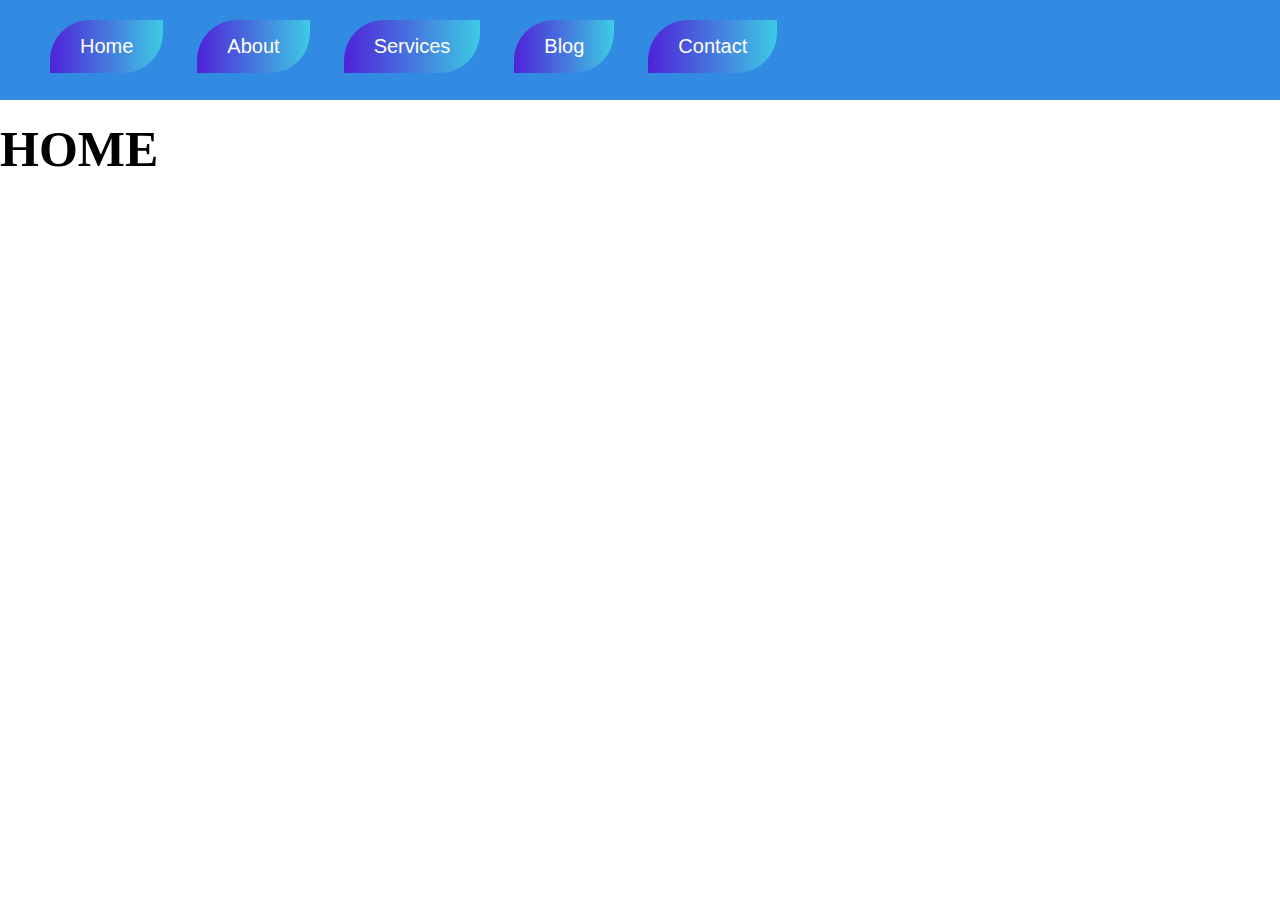
<file: week_1/assignment-1/index.html>
<!DOCTYPE html>
<html lang="en">
  <head>
    <meta charset="UTF-8" />
    <meta http-equiv="X-UA-Compatible" content="IE=edge" />
    <meta name="viewport" content="width=device-width, initial-scale=1.0" />
    <title>Document</title>
    <link rel="stylesheet" href="./css/style.css" />
  </head>
  <body>
    <header>
      <div class="navbar">
        <div class="box1 box">Home</div>
        <div class="box">About</div>
        <div class="box">Services</div>
        <div class="box">Blog</div>
        <div class="box">Contact</div>
      </div>
    </header>
    <main>
      <h1>HOME</h1>
    </main>
  </body>
</html>
</file>
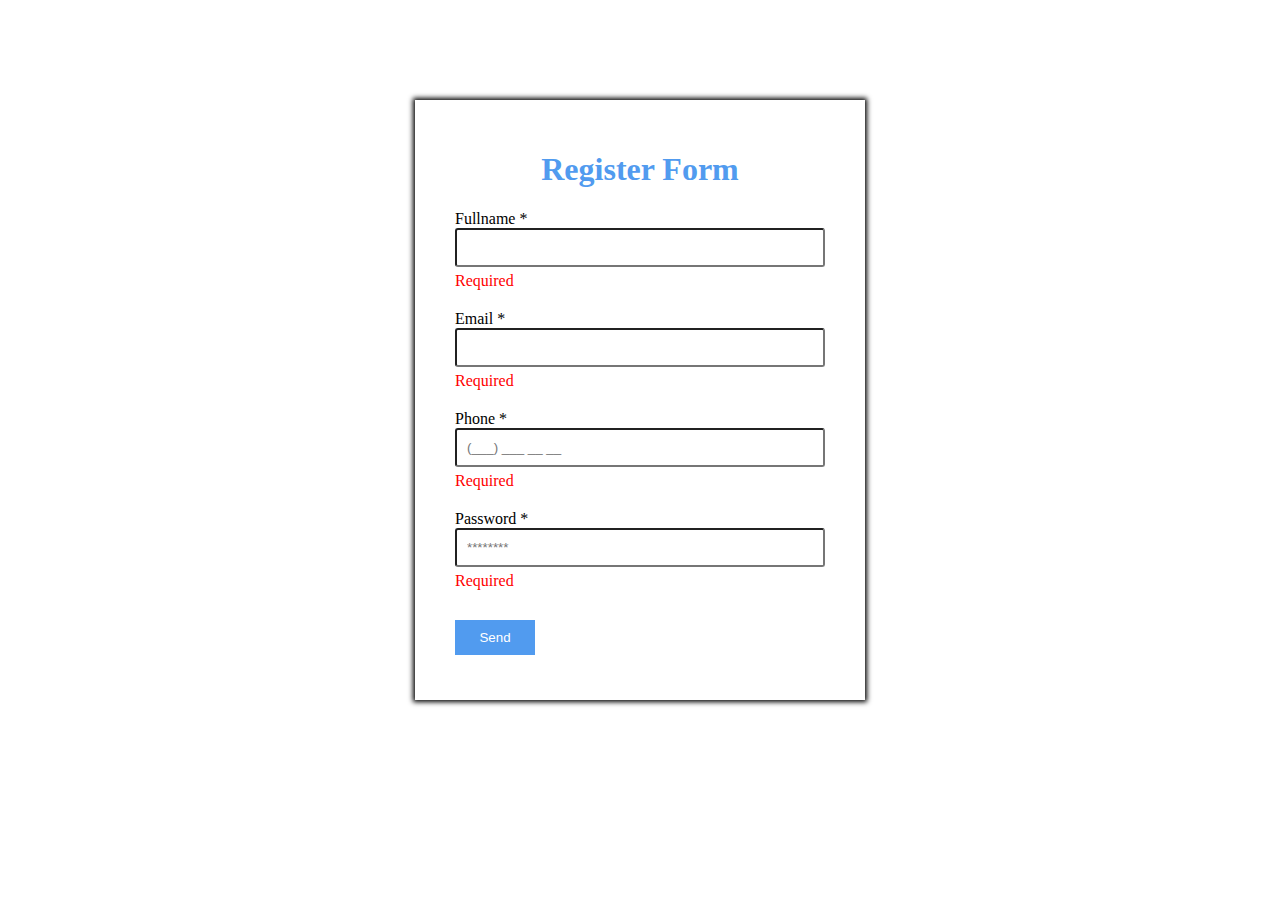
<file: week_2/assignment_1/index.html>
<!DOCTYPE html>
<html lang="en">
  <head>
    <meta charset="UTF-8" />
    <meta http-equiv="X-UA-Compatible" content="IE=edge" />
    <meta name="viewport" content="width=device-width, initial-scale=1.0" />
    <title>Document</title>
    <link rel="stylesheet" href="./css/style.css" />
  </head>
  <body>
    <!-- genel box icin bir div -->
    <div class="container">
      <!-- form elemetlerinin mesafe ve aralik icin bir div -->
      <div class="form-all">
        <h1>Register Form</h1>
        <!-- form start -->
        <form action="">
          <!-- her input icin ayri div verdim. düzenleme ve anlasilma daha kolay olmasi icin. -->
          <div class="form-element">
            <label for="fullname">Fullname *</label>
            <input type="text" name="fullname" id="fullname" required />
            <span>Required</span>
          </div>
          <div class="form-element">
            <label for="email">Email *</label>
            <input type="email" name="email" id="email" required />
            <span>Required</span>
          </div>
          <div class="form-element">
            <label for="phone">Phone *</label>
            <input
              type="tel"
              name="phone"
              id="phone"
              placeholder="(___) ___ __ __"
              required
            />
            <span>Required</span>
          </div>
          <div class="form-element">
            <label for="password">Password *</label>
            <input
              type="password"
              name="password"
              id="password"
              placeholder="********"
              required
            />
            <span>Required</span>
          </div>
          <!-- send butonunu button etiketi ile yaptim -->
          <button type="submit">Send</button>
        </form>
        <!-- form end. -->
      </div>
    </div>
  </body>
</html>
</file>
<file: week_1/assignment-1/css/style.css>
* {
  margin: 0;
  padding: 0;
}

.navbar {
  width: 100%;
  height: 100px;
  background-color: rgb(50, 139, 227);
}

.box {
  margin: 20px 15px;
  padding: 15px 30px;
  background: linear-gradient(to right, rgb(79, 34, 216), rgb(61, 203, 228));
  border-top-left-radius: 40px;
  border-bottom-right-radius: 40px;
  display: inline-block;
  font-family: Arial, Helvetica, sans-serif;
  font-size: 20px;
  color: white;
}

.box1 {
  margin-left: 50px;
}

h1 {
  margin-top: 20px;
  font-size: 50px;
}
</file>
<file: week_2/assignment_1/css/style.css>
/* margin ve padding icin mesafeler width icinde olacak */
* {
  box-sizing: border-box;
}
/* genel cerceve stillendi */
.container {
  margin: 100px auto;
  padding: 10px;
  width: 450px;
  height: 600px;
  box-shadow: 0px 0px 5px 2px;
}

.form-all {
  padding: 20px 30px;
}
.form-all h1 {
  text-align: center;
  color: #519bef;
}
/* form elementlerinin mesafe ayari icin. */
.form-all .form-element {
  margin-top: 20px;
}
.form-all .form-element label {
  display: block;
}
.form-all .form-element input {
  width: 100%;
  padding: 10px;
  border-radius: 3px;
  margin-bottom: 5px;
}
/* button stillendi  */
.form-all button {
  width: 80px;
  border: none;
  margin-top: 30px;
  padding: 10px 15px;
  background-color: #519bef;
  color: #fff;
}
/* Required yazisi rengini kirmizi yaptim */
.form-all span {
  color: red;
}
</file>
